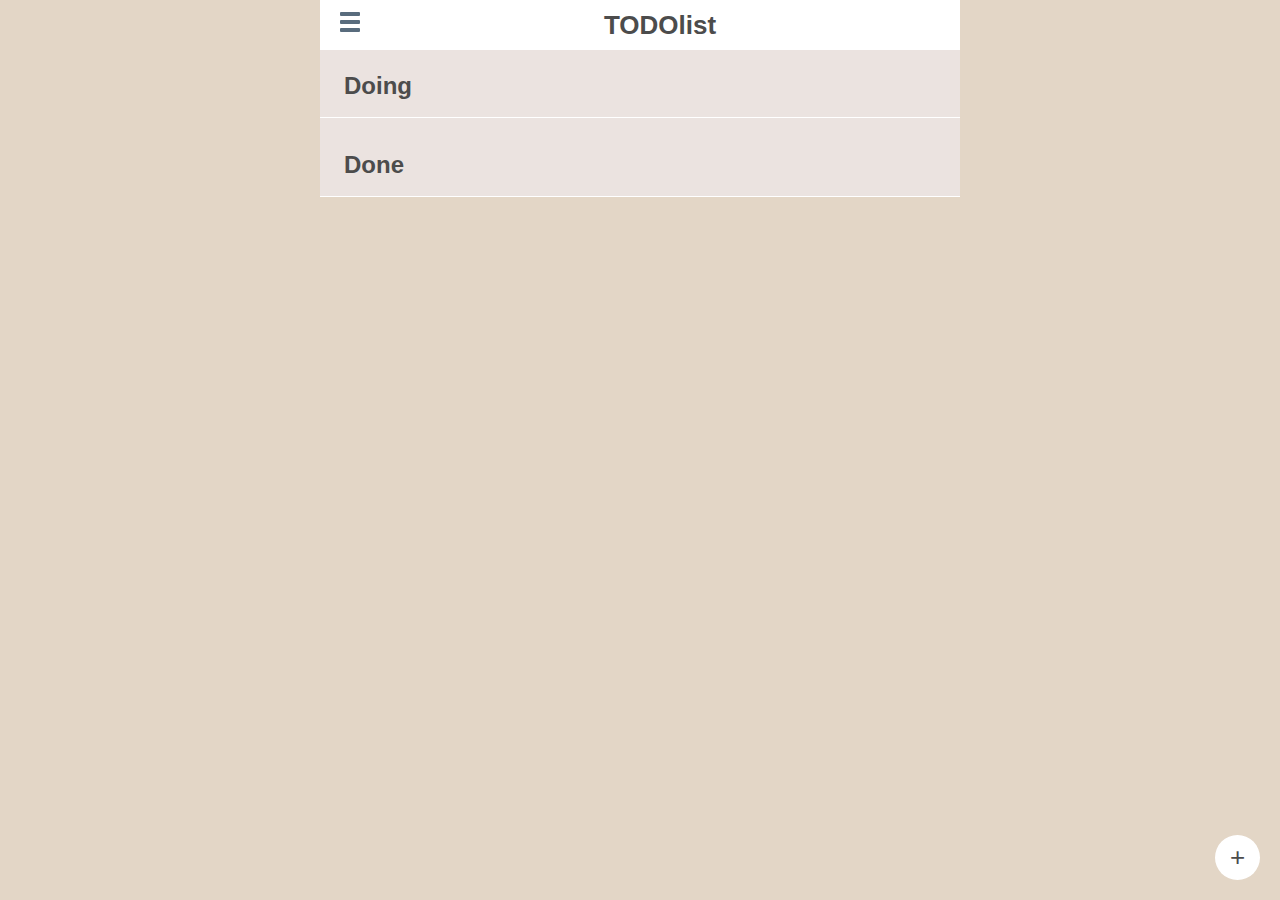
<file: index.html>
<!DOCTYPE html>
<html lang="en">
<head>
	<meta charset="UTF-8">
	<title>TODOlist</title>
	<meta name="viewport" content="width=device-width, initial-scale=1, user-scalable=no" />
	<meta name="apple-mobile-web-app-capable" content="yes" />
	<meta name="apple-mobile-web-app-status-bar-style" content="black" />
	<meta name="format-detection"content="telephone=no, email=no" />
	<meta name="apple-mobile-web-app-capable" content="yes" /><!-- 删除苹果默认的工具栏和菜单栏 -->
	<meta name="apple-mobile-web-app-status-bar-style" content="black" /><!-- 设置苹果工具栏颜色 -->
	<meta name="format-detection" content="telphone=no, email=no" /><!-- 忽略页面中的数字识别为电话，忽略email识别 -->
	<!-- 启用360浏览器的极速模式(webkit) -->
	<meta name="renderer" content="webkit">
	<!-- 避免IE使用兼容模式 -->
	<meta http-equiv="X-UA-Compatible" content="IE=edge">
	<!-- 针对手持设备优化，主要是针对一些老的不识别viewport的浏览器，比如黑莓 -->
	<meta name="HandheldFriendly" content="true">
	<!-- 微软的老式浏览器 -->
	<meta name="MobileOptimized" content="320">
	<!-- uc强制竖屏 -->
	<meta name="screen-orientation" content="portrait">
	<!-- QQ强制竖屏 -->
	<meta name="x5-orientation" content="portrait">
	<!-- UC强制全屏 -->
	<meta name="full-screen" content="yes">
	<!-- QQ强制全屏 -->
	<meta name="x5-fullscreen" content="true">
	<!-- UC应用模式 -->
	<meta name="browsermode" content="application">
	<!-- QQ应用模式 -->
	<meta name="x5-page-mode" content="app">
	<!-- windows phone 点击无高光 -->
	<meta name="msapplication-tap-highlight" content="no">
	<!-- 适应移动端end -->
	<link rel="apple-touch-icon-precomposed" href="assets/images/clearicon.jpg" />
	<!-- <link rel="apple-touch-icon-precomposed" sizes="72x72" href="" /> -->
	<!-- <link rel="apple-touch-icon-precomposed" sizes="114x114" href="" /> -->
	<!-- <link rel="apple-touch-startup-image" href="/img/startup.png" /> -->
	<link rel="stylesheet" type="text/css" href="assets/css/index.css" />
</head>
<body>
	<div class="aside">
		<ul>
			<li><a href="javascript:;">Daily</a></li>
			<li><a href="javascript:;">Weekly</a></li>
		</ul>
	</div>
	<div class="area">
		<div class="area2">
			<header class="clearfix">
				<a class="hamburger hamburger-cancel" href="javascript:;"><span class="icon"></span></a>
				<h1>TODOlist</h1>
			</header>
			<section class="doing">
				<h1>Doing</h1>
				<ul class="tasks">
				</ul>
			</section>
			<section class="done">
				<h1>Done</h1>
				<ul class="tasks">
				</ul>
			</section>
		</div>
		<div class="add">
			<a><span>+</span></a>
		</div>
		<div class="pop">
			<form id="myform" class="myform" method="post" action="javascript:;">
				<input type="text" name="input" class="input" id="input" placeholder="add your ToDo" autocomplete="off" />
				<input type="submit" name="submit" class="submit" value="start" />
			</form>
		</div>
	</div>
	<script type="text/javascript" src="assets/js/zepto.js"></script>
	<script type="text/javascript" src="assets/js/index.js"></script>
</body>
</html>
</file>
<file: assets/css/index.css>
/*
	author:linjie1@kingsoft.com
	modified date : 2015/9/9
*/

@charset "utf-8";
html, body, div, span, applet, object, iframe, h1, h2, h3, h4, h5, h6, p, blockquote, pre, a, abbr, acronym, address, big, cite, code, del, dfn, em, img, ins, kbd, q, s, samp, small, strike, strong, sub, sup, tt, var, b, u, i, center, dl, dt, dd, ol, ul, li, fieldset, form, label, legend, table, caption, tbody, tfoot, thead, tr, th, td, article, aside, canvas, details, embed, figure, figcaption, footer, header, hgroup, menu, nav, output, ruby, section, summary, time, mark, audio, video { margin: 0; padding: 0; border: 0; font-size: 100%; vertical-align: baseline; }
article, aside, details, figcaption, figure, footer, header, hgroup, menu, nav, section { display: block; }
blockquote, q { quotes: none; }
blockquote:before, blockquote:after, q:before, q:after { content: ''; content: none; }
.floatleft { float: left; }
.floatright { float: right; }
.center { text-align: center; }
.clearboth { clear: both; }
.clearfix:after { content: "."; display: block; height: 0; clear: both; visibility: hidden; }
a { text-decoration: none; outline: none; }
ul, li { list-style:none}
table { border-collapse: collapse; border-spacing: 0; }
select, select:focus, a:focus, input:focus, select:focus, textarea:focus, a, input, select, textarea, button, a::-moz-focus-inner, input::-moz-focus-inner, select::-moz-focus-inner, textarea::-moz-focus-inner, button::-moz-focus-inner {
	outline: none;
	outline-width: 0;
}
	/* 禁用iPhone中Safari的字号自动调整 */
img, object  { max-width: 100%; height: auto; width: auto; /* ie8 */ }
.video embed, .video object, .video iframe { width: 100%; height: auto; }
body { background: #e3d6c6; line-height: 1; font-family: 'IowanOldStyle-Bold', arial, helvetica, sans-serif; font-size: 62.5%; color: #4c4c4c; }
p { line-height: 2; }
a { color: #4c4c4c; }
a:hover { color: #4c4c4c; }
a:visited {color: #4c4c4c;}
h1 { font-size: 3em; }
h2 { font-size: 2em; }
h3 { font-size: 1.6em; }
h4 { font-size: 1.4em; }
p {font-size: 1em; }
small { font-size: 0.6em; }
a {-webkit-tap-highlight-color: rgba(255,255,255,0); }
/* OPERA FIX */
html,body{
	position: relative;
	width: 100%;
	height: 100%;
}
@media screen and (min-width:640px){
	.area{
		width: 640px;
		margin:0 auto;
	}
}
@media screen and (max-width:635px){
	.area{
		position: absolute;
		left: 0;
		top: 0;
		width:100%;
		height:100%;
		margin:0 auto;
		-webkit-overflow-scrolling: touch;
		transition: left .5s ease-in-out;
		-webkit-transition: left .5s ease-in-out;
	}
}
.aside{
	position: absolute;
	left: -30%;
	top: 0;
	width: 30%;
	height: 100%;
	background: #e3d6c6;
	transition: left .5s ease-in-out;
	-webkit-transition: left .5s ease-in-out;
}
.aside.active{
	left: 0;
	transition: left .5s ease-in-out;
	-webkit-transition: left .5s ease-in-out;
}
.aside ul {
	width: 100%;
	list-style: none;
}
.aside ul li {
	width: 80%;
	height: 4em;
	line-height: 4em;
	margin: 2em auto;
	border: 2px solid rgba(0,0,0,0.5);
	border-radius: 5px;
	text-align: center;
}
.aside ul li a{
	font-size: 1.8em;
}
.area.active{
	left: 30%;
	width: 70%;
	perspective: 800px;
	-webkit-perspective: 800px;
	transition: left .5s ease-in-out;
	-webkit-transition: left .5s ease-in-out;
}
.area2{
	width: 100%;
	height: 100%;
	background: #ebe3e0;
}
.area2.active{
	-webkit-filter:blur(3px);
}
.area.active .area2{
	transform: rotateY(30deg);
	-webkit-transform: rotateY(30deg);
}
header {
	width: 100%;
	height: 50px;
	background: #fff;
	text-align: center;
}

.hamburger {
	float: left;
	font-size: 2em;
	display: inline-block;
	width: 1em;
	height: 1em;
	padding: 12px 0 12px 1em;
	cursor: pointer;
	transition: transform .2s ease-in-out;
	-webkit-transition: -webkit-transform .2s ease-in-out;
	vertical-align: middle;
	border: 0 none;
	background: transparent;
}
.hamburger:before,
.hamburger:after {
	content: "";
}
.hamburger:before,
.hamburger .icon,
.hamburger:after {
	display: block;
	width: 100%;
	height: .2em;
	margin: 0 0 .2em;
	transition: transform .2s ease-in-out;
	-webkit-transition: -webkit-transform .2s ease-in-out;
	border-radius: .05em;
	background: #596c7d;
}
.hamburger.active:before,
.hamburger.active .icon,
.hamburger.active:after {
	background: #2c3e50;
}
/*中间横杠消失*/
.hamburger.hamburger-cancel.active .icon {
	transform: scale(0);
	-webkit-transform: scale(0);
}
/*上面的横杠斜135度*/
/*旋转的同时还要在Y轴上做变化，否则距离有点远。*/
.hamburger.hamburger-cancel.active:before {
	transform: translateY(.4em) rotate(135deg);
	-webkit-transform: translateY(.4em) rotate(135deg);
}
/*下面的横杠斜-135度*/
.hamburger.hamburger-cancel.active:after {
	transform: translateY(-.4em) rotate(-135deg);
	-webkit-transform: translateY(-.4em) rotate(-135deg);
}
header h1 {
	font-size: 2.6em;
	line-height: 50px;
}
.area section{
	width: 100%;
	margin: 0.5em 0 1.5em;
}
.area section:nth-child(1){
	background: #fff;
}
.area section h1{
	width: 100%;
	font-size: 2.4em;
	padding: 0.8em 1em;
	box-sizing: border-box;
	-wekit-box-sizing: border-box;
	border-bottom: 1px solid #fff;
}
.tasks{
	width: 100%;
}
.item {
	position: relative;
	width: 100%;
	height: 55px;
	font-size: 1.6em;
	border-bottom: 1px solid #fff;
	line-height: 55px;
	text-align: center;
	overflow: hidden;
}
.item a{
	display: inline-block;
	height: 100%;
}
.item_text {
	width: 100%;
}
.item_link{
	position: absolute;
	top: 0;
	right: -30%;
	width: 30%;
	background: #fff;
	transition: right .2s linear;
	-webkit-transition: right .2s linear;
}
.done .tasks{
	background: #eee;
}
.add {
	position: fixed;
	bottom: 2em;
	right: 2em;
	width: 45px;
	height: 45px;
	border-radius: 45px;
	background: #fff;
	text-align: center;
	line-height: 45px;
}
.add.active {
	box-shadow: 0 0 5px #000;
}
.add a {
	font-size: 2.6em;
}

.pop {
	display: none;
	position: absolute;
	bottom: 40%;
	left: 14%;
	width: 70%;
	text-align: center;
}
.pop.active{
	display: block;
	-webkit-animation: bounce1 1s ease-in-out;
}
@-webkit-keyframes bounce1{
	0%{
		bottom: 0;
		left: 45%;
		-webkit-transform: scale(0.2,0.2);
	}
	30%{
		bottom: 30%;
		left: 30%;
		-webkit-transform: scale(0.5,0.5);
	}
	100%{
		bottom: 40%;
		left: 14%;
		-webkit-transform: scale(1,1);
	}
}

.input{
	width: 100%;
	height: 30px;
	border: none;
	text-indent: 10px;
	-webkit-appearance: none;
	background: #e3d6c6;
	border-bottom: 2px solid rgba(0,0,0,0.4);
	box-shadow: 0 1px 0 rgba(255,255,255,0.24), 0 1px 6px rgba(0,0,0,0.45);
	font-size: 1.4em;
}
.submit {
	width: 50%;
	height: 30px;
	margin-top: 10px;
	font-size: 1.8em;
	box-shadow: 0 1px 3px rgba(255,255,255,0.25), 0 0px 6px rgba(0,0,0,0.1) inset;
	border: none;
	background: #e3d6c6;
	font-family: 'IowanOldStyle-Bold';
	-webkit-appearance: none;
	color: #4c4c4c;
}
</file>
